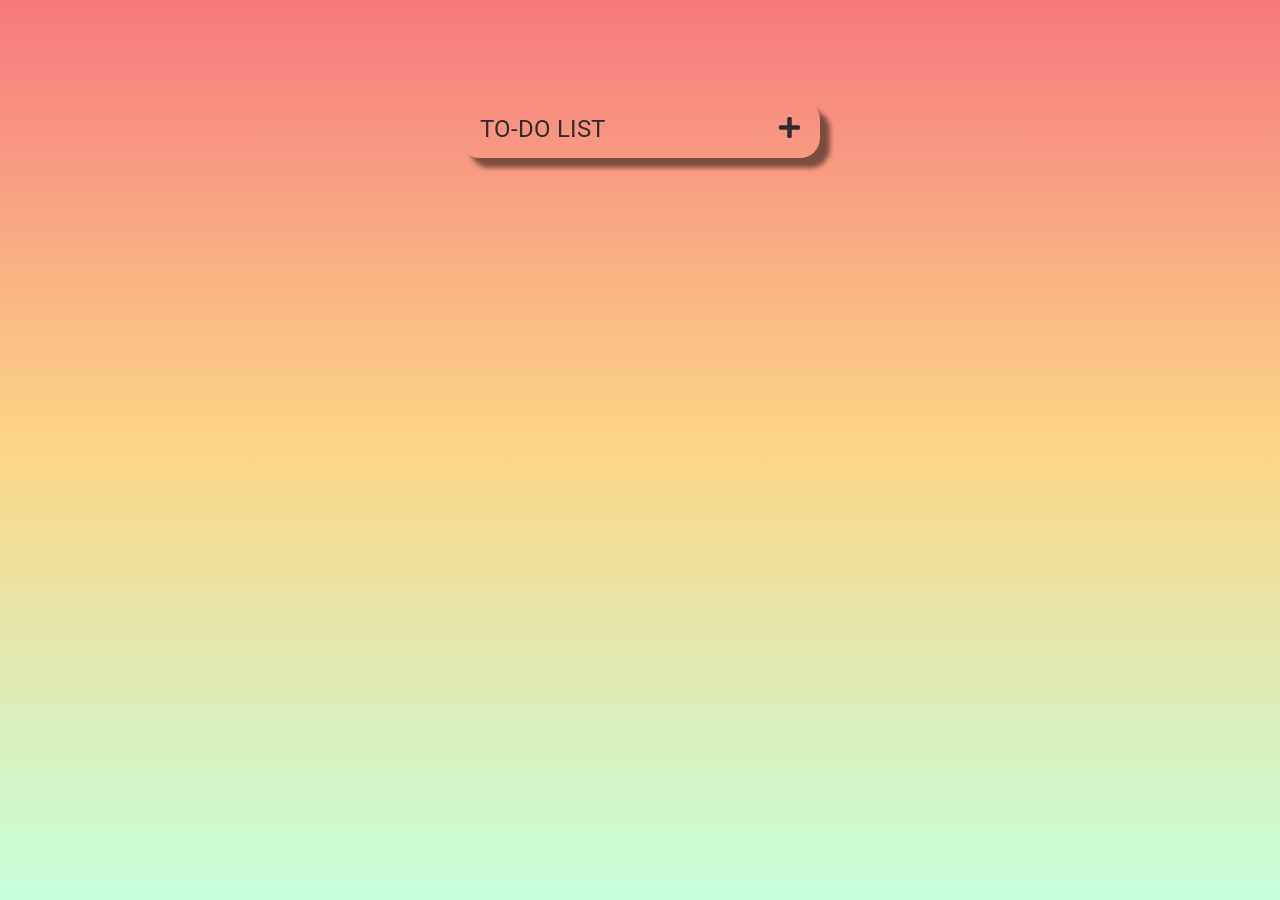
<file: index.html>
<!DOCTYPE html>
<html>
<head>
    <meta charset="utf-8" />
    <meta http-equiv="X-UA-Compatible" content="IE=edge">
    <title>jQuery ToDo</title>
    <meta name="viewport" content="width=device-width, initial-scale=1">
    <link rel="stylesheet" type="text/css" media="screen" href="assets/css/todos.1.css" />
    <link rel="stylesheet" href="https://use.fontawesome.com/releases/v5.6.3/css/all.css" integrity="sha384-UHRtZLI+pbxtHCWp1t77Bi1L4ZtiqrqD80Kn4Z8NTSRyMA2Fd33n5dQ8lWUE00s/" crossorigin="anonymous">
    <link href="https://fonts.googleapis.com/css?family=Roboto:400,700" rel="stylesheet">
    <script type="text/javascript" src="assets/js/lib/jquery-3.3.1.js"></script>
</head>
<body>
    <div id="container">
        <h1>To-Do List <i class="fas fa-plus"></i></h1>
        <input type="text" placeholder="Add new Todo!" style="display: none">

        <ul>
            
        </ul>
    </div>

    
    <script src="assets/js/todos.js"></script>
</body>
</html>
</file>
<file: assets/css/todos.1.css>
body{
    font-family: Roboto;

    background: #C6FFDD;  /* fallback for old browsers */
background: -webkit-linear-gradient(to bottom, #f7797d, #FBD786, #C6FFDD);  /* Chrome 10-25, Safari 5.1-6 */
background: linear-gradient(to bottom, #f7797d, #FBD786, #C6FFDD); /* W3C, IE 10+/ Edge, Firefox 16+, Chrome 26+, Opera 12+, Safari 7+ */

    background-attachment: fixed;
}

h1{
    color: rgb(49, 44, 44);
    margin: 0;
    padding: 15px 20px 5px 20px;
    text-transform: uppercase;
    font-size: 24px;
    font-weight: normal;

}

ul{
    list-style: none;
    margin: 0;
    padding: 0 0 10px 0;
}

li{
    height: 40px;
    line-height: 40px;
    color: gray;
    padding: 0, 40px;
}

li:hover span {
    width: 40px;
    opacity: 1;
}

input{
    font-size: 18px;
    width: 100%;
    padding: 13px 13px 13px 55px;
    box-sizing: border-box;
    border: 3px solid rgba(0, 0, 0, 0);
    background-color: rgba(255, 255, 255, 0);
    color: rgb(49, 54, 49);
}

input:focus{
    border: 3px solid #ffffff00;
    border-radius: 0px 0px 20px 20px;
    outline: none;
}

span{
    background-color: #e74c3c;
    color: orange;
    height: 40px;
    width: 40px;
    border-radius: 20px;
    margin: 0 10px;
    text-align: center;
    display: inline-block;
    /* transition: 0.2s linear; */
    opacity: 0;
}

.completed {
    color: gray;
    text-decoration: line-through;
}

.fa-plus{
    float: right;
}

#container {
    width: 360px;
    margin: 100px auto;
    box-shadow: 10px 10px 5px 0px rgba(0, 0, 0, .5);
    border-radius: 20px;
}

input:placeholder{
    color: rgba(73, 62, 62, 0.5);
}
</file>
